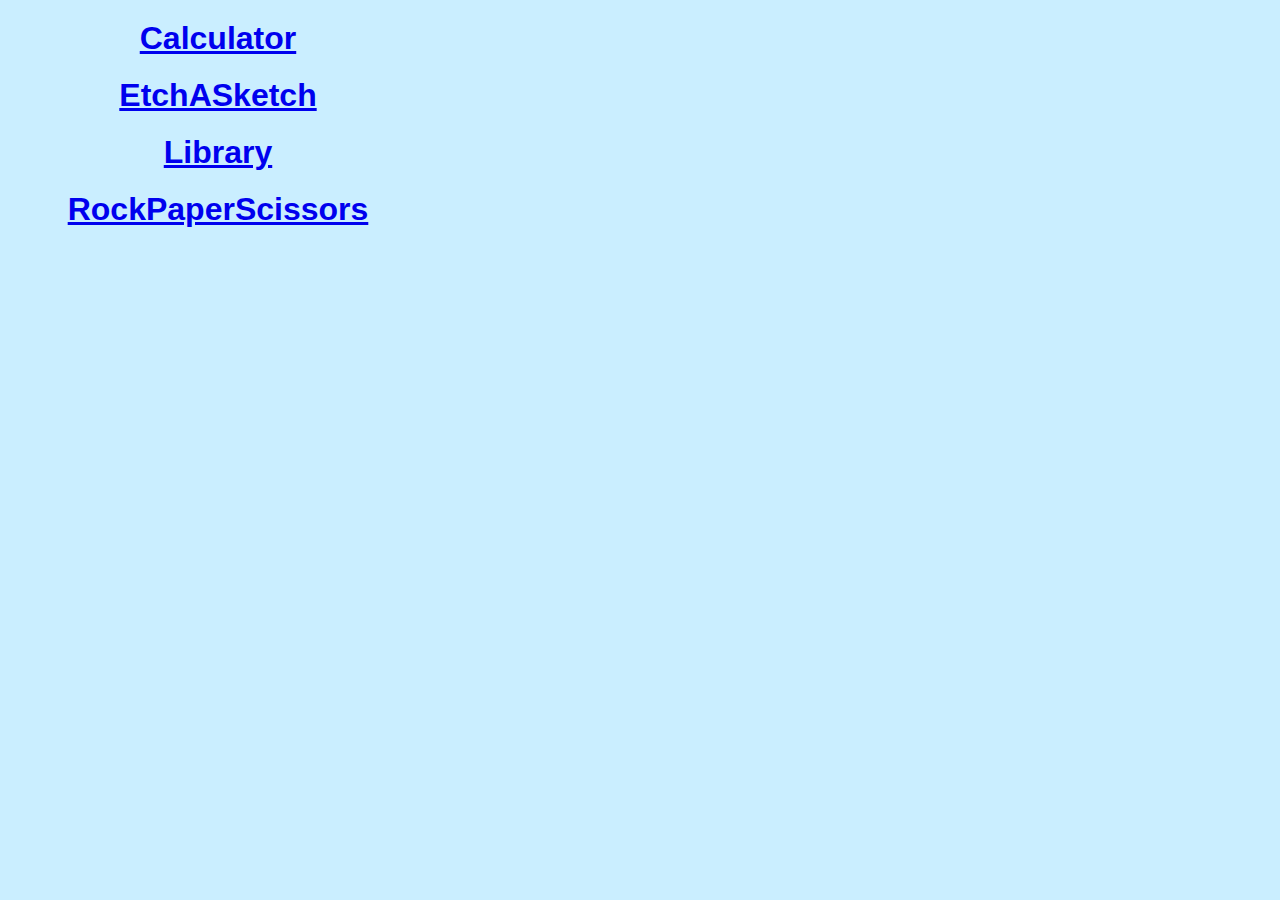
<file: index.html>
<!DOCTYPE html> 
<html lang="en">
    <head>
        <title>Jim's Mainpage</title>
    </head>
    <body>
        <div class="links">
            
        </div>
    </body>
    <script src="./script.js"></script>
    <link rel="stylesheet" type="text/css" href="./style.css">
</html>
</file>
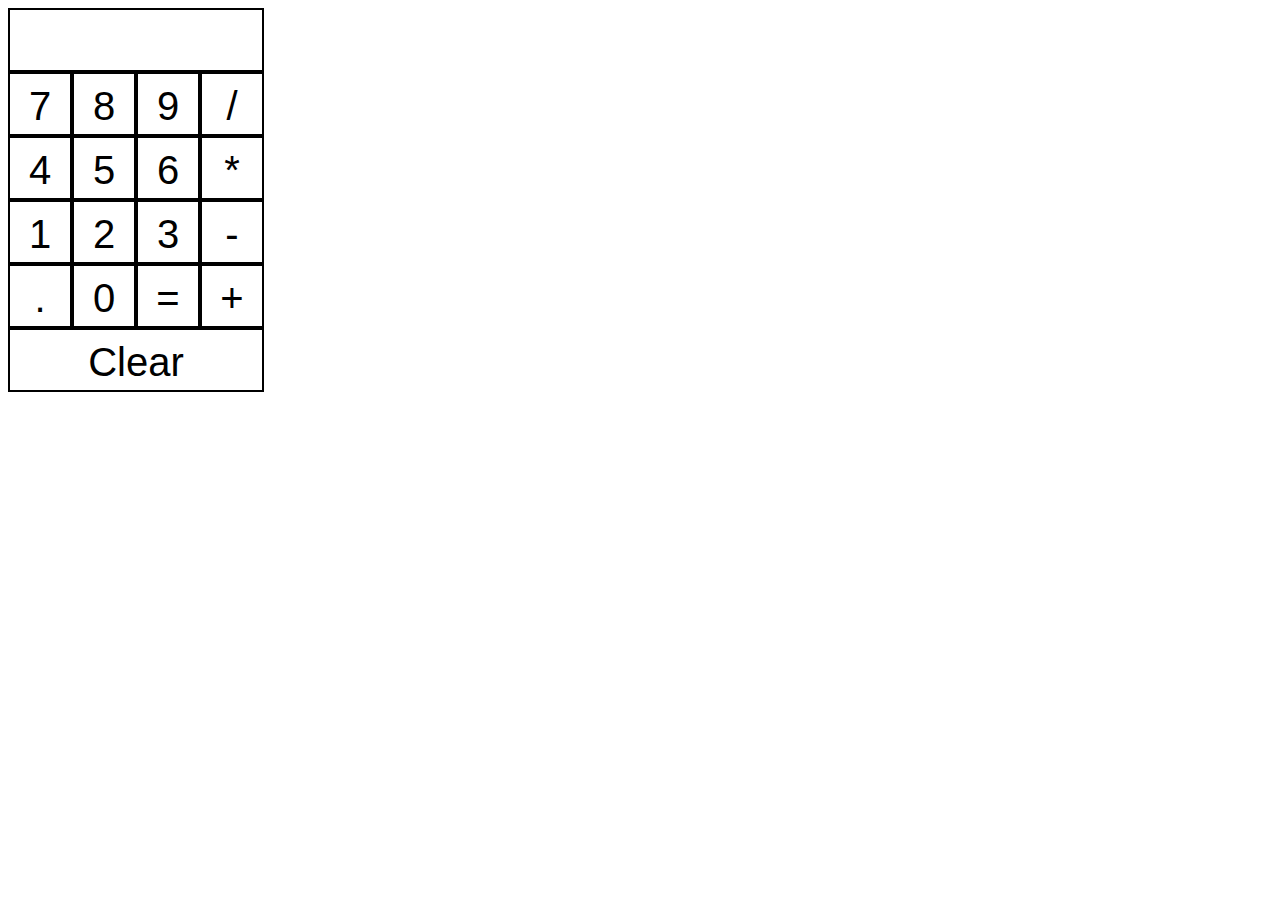
<file: Calculator/index.html>
<!DOCTYPE html> 
<html lang="en">
    <head>
        <title>Calculator</title>
    </head>
    <body>
        <div class="display" unselectable="on">
            <div id="result" class="bigdisplayitem"></div>
            <div id="seven" class="displayitem">7</div>
            <div id="eight" class="displayitem">8</div>
            <div id="nine" class="displayitem">9</div>
            <div id="divide" class="displayitem">/</div>
            <div id="four" class="displayitem">4</div>
            <div id="five" class="displayitem">5</div>
            <div id="six" class="displayitem">6</div>
            <div id="multiply" class="displayitem">*</div>
            <div id="one" class="displayitem">1</div>
            <div id="two" class="displayitem">2</div>
            <div id="three" class="displayitem">3</div>
            <div id="subtract" class="displayitem">-</div>
            <div id="decimal" class="displayitem">.</div>
            <div id="zero" class="displayitem">0</div>
            <div id="equals" class="displayitem">=</div>
            <div id="add" class="displayitem">+</div>
            <div id="clear" class="bigdisplayitem">Clear</div>
        </div>
    </body>
    <script src="./script.js"></script>
    <link rel="stylesheet" type="text/css" href="./style.css">
</html>
</file>
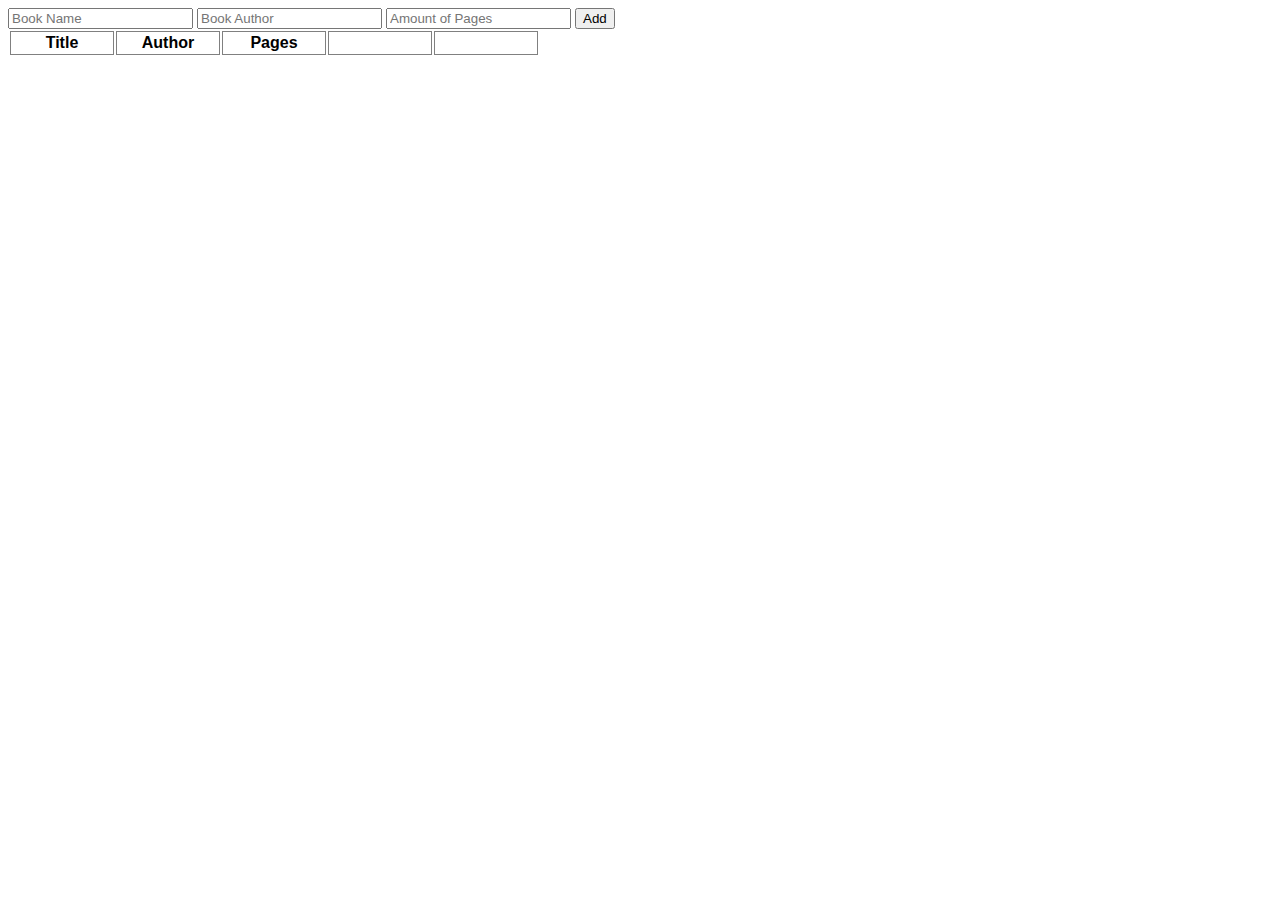
<file: Library/index.html>
<!DOCTYPE html> 
<html lang="en">
    <head>
        <title>Library</title>
    </head>
    <body>
        <div class="input">
            <input type="text" placeholder="Book Name" class="text-title">
            <input type="text" placeholder="Book Author" class="text-author">
            <input type="text" placeholder="Amount of Pages" class="text-pages">
            <input type="button" value="Add" class="button">
        </div>
        <div class="books">
            <table class="booktable">
                <tr>
                    <th id="title">Title</th>
                    <th id="author">Author</th>
                    <th id="pages">Pages</th>
                    <th id="blank"></th>
                    <th id="blank"></th>
                </tr>
            </table>
        </div>
    </body>
    <script src="./script.js"></script>
    <link rel="stylesheet" type="text/css" href="./style.css">
</html>
</file>
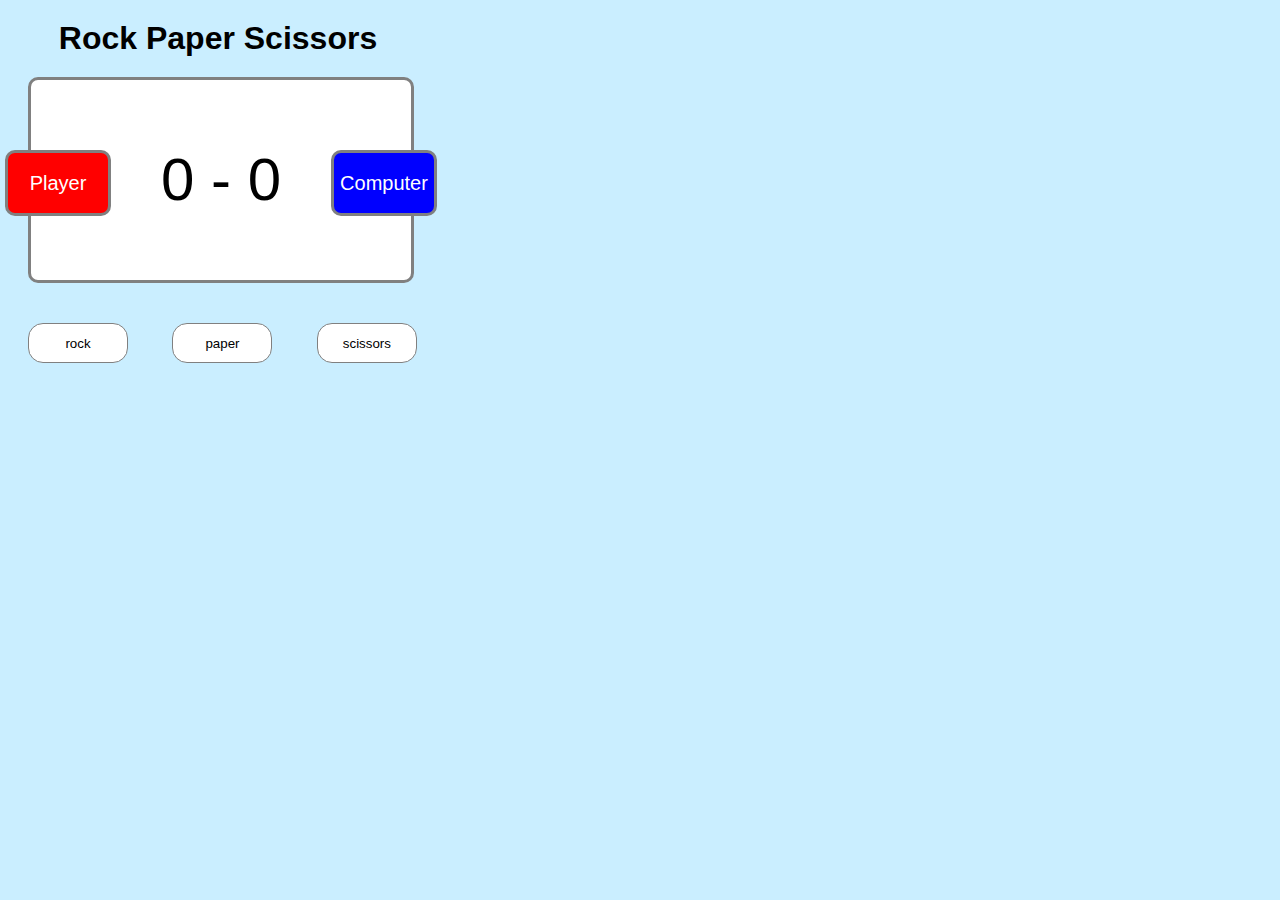
<file: RockPaperScissors/index.html>
<!DOCTYPE html> 
<html lang="en">
    <head>
        <title>Rock Paper Scissors</title>
    </head>
    <body>
        <div class="header">
            <h1>Rock Paper Scissors</h1>
        </div>
        <div class="score">
            <span id="player">0</span> - <span id="computer">0</span>
            <div class="badge" id="p1">Player</div>
            <div class="badge" id="p2">Computer</div>
        </div>
        <div class="input">
            <input type="button" value="rock" class="rock">
            <input type="button" value="paper" class="paper">
            <input type="button" value="scissors" class="scissors">
        </div>
        <div class="result">
            <h1 id="resulttext"></h1>
        </div>
    </body>
    <script src="./script.js"></script>
    <link rel="stylesheet" type="text/css" href="./style.css">
</html>
</file>
<file: style.css>
body {
    background-color: rgb(202, 238, 255);
    font-family: 'Segoe UI', Tahoma, Verdana, sans-serif;
}
h1 {
    margin: 20px;
    text-align: center;
    width: 380px;
}
.input input[type="button"] {
    outline: none;
    border: 1px solid grey;
    background-color: white;
    border-radius: 15px;
    height: 40px;
    width: 100px;
    margin: 20px;
}
.input input[type="button"]:active {
    border: none;
}
.input input[type="button"]:hover {
    box-shadow: 0px 0px 5px gray;
}
.score {
    text-align: center;
    line-height: 200px;
    font-size: 60px;
    color: black;
    position: relative;
    border: 3px solid grey;
    background-color: white;
    border-radius: 10px;
    width: 380px;
    height: 200px;
    margin: 20px;

}
.score .badge {
    position: absolute;
    width: 100px;
    height: 60px;
    text-align: center;
    line-height: 60px;
    border: 3px solid grey;
    border-radius: 10px;
    font-size: 20px;
    color: white;
}
.score .badge#p1 {
    background-color: red;
    top: 70px;
    left: -26px;
}
.score .badge#p2 {
    background-color: blue;
    top: 70px;
    left: 300px;
}
</file>
<file: Calculator/style.css>
.display {
    display: grid;
    grid-template-columns: 4;
    width: 256px;
}
.displayitem {
    width: 64px;
    height: 64px;
    border: 2px solid black;
    box-sizing: border-box;
    line-height: 64px;
    font-family: 'Segoe UI', Tahoma, Verdana, sans-serif;
    font-size: 40px;
    text-align: center;
    user-select: none;
}
.bigdisplayitem {
    grid-column-start: 1;
    grid-column-end: 5;
    width: 256px;
    height: 64px;
    border: 2px solid black;
    box-sizing: border-box;
    line-height: 64px;
    font-family: 'Segoe UI', Tahoma, Verdana, sans-serif;
    font-size: 40px;
    text-align: center;
    user-select: none;
}
#seven {
    grid-row: 2;
    grid-column: 1;
}
#eight {
    grid-row: 2;
    grid-column: 2;
}
#nine {
    grid-row: 2;
    grid-column: 3;
}
#divide {
    grid-row: 2;
    grid-column: 4;
}
#four {
    grid-row: 3;
    grid-column: 1;
}
#five {
    grid-row: 3;
    grid-column: 2;
}
#six {
    grid-row: 3;
    grid-column: 3;
}
#multiply {
    grid-row: 3;
    grid-column: 4;
}
#one {
    grid-row: 4;
    grid-column: 1;
}
#two {
    grid-row: 4;
    grid-column: 2;
}
#three {
    grid-row: 4;
    grid-column: 3;
}
#subtract {
    grid-row: 4;
    grid-column: 4;
}
#decimal {
    grid-row: 5;
    grid-column: 1;
}
#zero {
    grid-row: 5;
    grid-column: 2;
}
#equals {
    grid-row: 5;
    grid-column: 3;
}
#add {
    grid-row: 5;
    grid-column: 4;
}
</file>
<file: Library/style.css>
td, th {
    border: 1px solid grey;
    font-family: 'Segoe UI', Tahoma, Verdana, sans-serif;
    height: 20px;
    width: 100px;
    line-height: 20px;
}
</file>
<file: RockPaperScissors/style.css>
body {
    background-color: rgb(202, 238, 255);
    font-family: 'Segoe UI', Tahoma, Verdana, sans-serif;
}
h1 {
    margin: 20px;
    text-align: center;
    width: 380px;
}
.input input[type="button"] {
    outline: none;
    border: 1px solid grey;
    background-color: white;
    border-radius: 15px;
    height: 40px;
    width: 100px;
    margin: 20px;
}
.input input[type="button"]:active {
    border: none;
}
.input input[type="button"]:hover {
    box-shadow: 0px 0px 5px gray;
}
.score {
    text-align: center;
    line-height: 200px;
    font-size: 60px;
    color: black;
    position: relative;
    border: 3px solid grey;
    background-color: white;
    border-radius: 10px;
    width: 380px;
    height: 200px;
    margin: 20px;

}
.score .badge {
    position: absolute;
    width: 100px;
    height: 60px;
    text-align: center;
    line-height: 60px;
    border: 3px solid grey;
    border-radius: 10px;
    font-size: 20px;
    color: white;
}
.score .badge#p1 {
    background-color: red;
    top: 70px;
    left: -26px;
}
.score .badge#p2 {
    background-color: blue;
    top: 70px;
    left: 300px;
}
</file>
